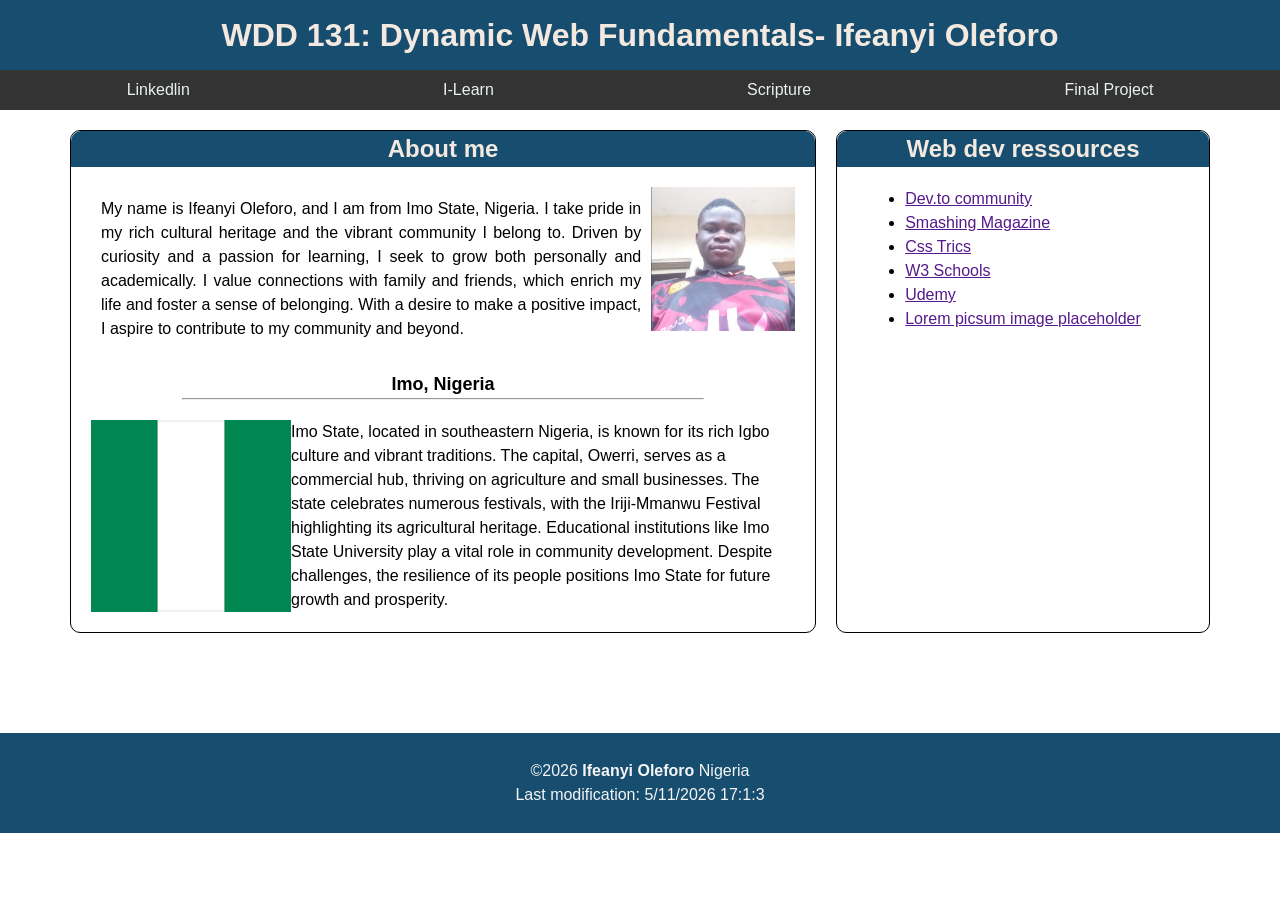
<file: index.html>
<!DOCTYPE html>
<html lang="en">
<head>
    <meta charset="UTF-8">
    <meta name="viewport" content="width=device-width, initial-scale=1.0">
    <title>WDD 131 - Dynamic Web Fundamentals - Ifeanyi Oleforo </title>
    <meta name="author" content="Ifeanyi Oleforo">
    <meta name="description" content="My profile">
    <link rel="stylesheet" href="styles/base.css">
    <script src="scripts/getdates.js" defer ></script>
</head>

<body>
    <header>

            <div class="top">
                <div class="intro">
                    <h1>WDD 131: Dynamic Web Fundamentals- Ifeanyi Oleforo</h1>
                </div>
                <div class="main_header">
                    <nav>
                        <ul>
                            <li><a href="#" class="h">Linkedlin</a></li>
                            <li><a href="#" class="h">I-Learn</a></li>
                            <li><a href="#" class="h">Scripture</a></li>
                            <li><a href="#" class="h">Final Project</a></li>
                        </ul>
                    </nav>
                </div>
            </div>
    </header>

        <main>
            <section class="container">
                <div class="about_me">
                    <div class="content">
                        <div class="paragraph_one">
                            <div id="header">
                                <h2>About me</h2>
                            </div>
                            <div class="personal">
                                <p>My name is Ifeanyi Oleforo, and I am from Imo State, Nigeria. I take pride in my rich
                                    cultural heritage and the vibrant community I belong to. Driven by curiosity and a
                                    passion for learning, I seek to grow both personally and academically. I value
                                    connections with family and friends, which enrich my life and foster a sense of
                                    belonging. With a desire to make a positive impact, I aspire to contribute to my
                                    community and beyond.</p>
                                <img src="images/profile.jpeg" width="200" height="144" alt="NIGERIAN FLAG">
                            </div>
                            <h2 id="country">Imo, Nigeria</h2>
                            <div class="hr">
                                <hr>
                            </div>
                            <div class="country">
                                <img src="images/NIGERIANFLAG.png" alt="NIGERIAN FLAG">
                                <p>Imo State, located in southeastern Nigeria, is known for its rich Igbo culture and
                                    vibrant traditions. The capital, Owerri, serves as a commercial hub, thriving on
                                    agriculture and small businesses. The state celebrates numerous festivals, with the
                                    Iriji-Mmanwu Festival highlighting its agricultural heritage. Educational
                                    institutions like Imo State University play a vital role in community development.
                                    Despite challenges, the resilience of its people positions Imo State for future
                                    growth and prosperity.</p>
                            </div>
                        </div>
                    </div>
                </div>
            </section>
            <section id="container">
                <div class="web_dev_resourse">
                    <div class="header">
                        <h2>Web dev ressources</h2>
                    </div>
                    <div id="content">
                        <ul>
                            <li><a href="">Dev.to community</a></li>
                            <li><a href="">Smashing Magazine</a></li>
                            <li><a href="">Css Trics</a></li>
                            <li><a href="">W3 Schools</a></li>
                            <li><a href="">Udemy</a></li>
                            <li><a href="">Lorem picsum image placeholder</a></li>
                        </ul>
                    </div>
                </div>

            </section>
        </main>
    <footer>
        <div class="footer">
            <!-- &copy; Oleforo Ifeanyi <span class="currentyear"></span> Nigeria -->
            <p>&copy;<span id="year"></span><b> Ifeanyi Oleforo</b> Nigeria</p>
            <p id="lastModified">Last modification: <span id="day"></span>/<span id="month"></span>/<span id="year2"></span>  <span id="hour"></span>:<span id="minute"></span>:<span id="seconds"></span></p>
        </div>
    </footer>
</body>

</html>
</file>
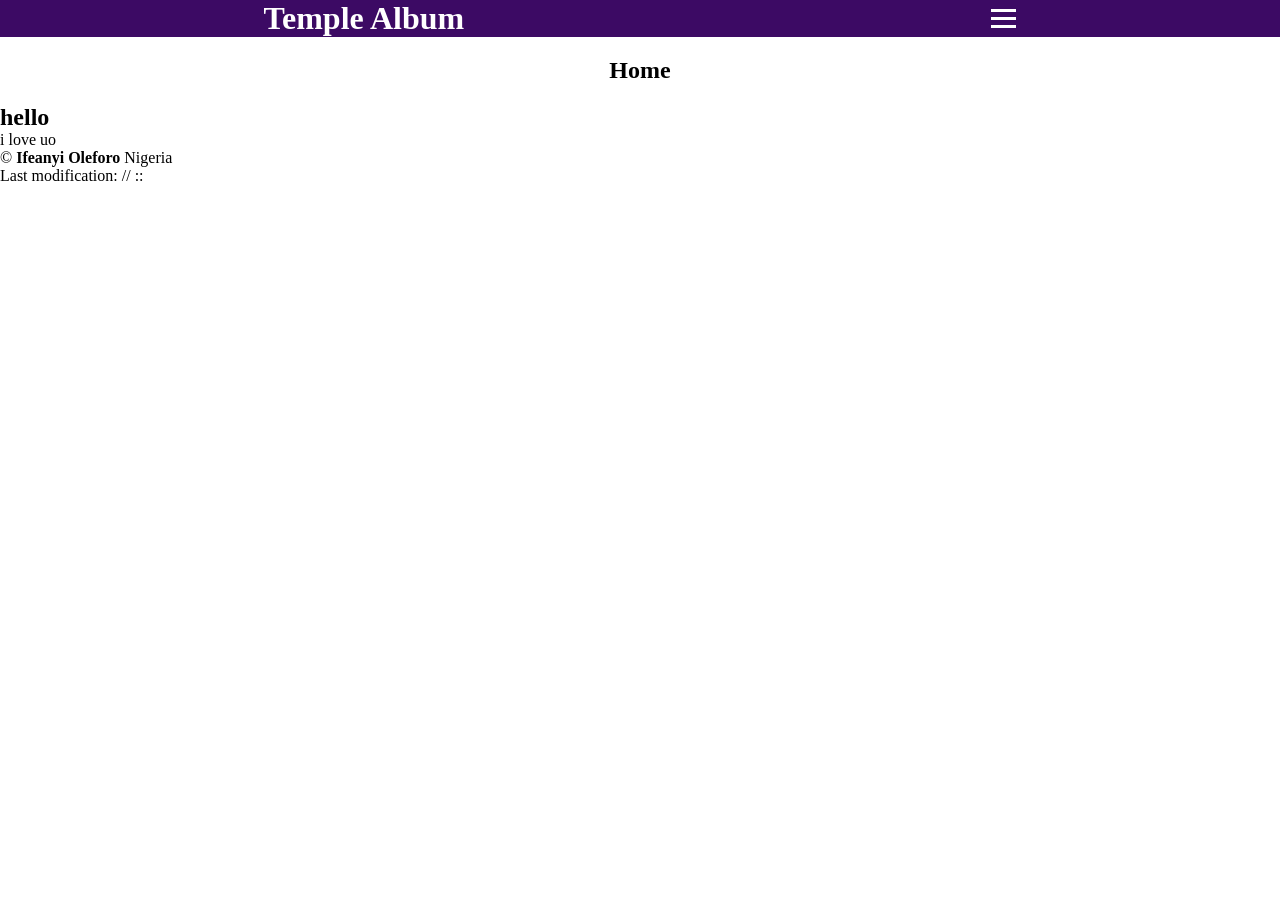
<file: filtered-temples.html>
<!DOCTYPE html>
<html lang="en">
<head>
    <meta charset="UTF-8">
    <meta name="viewport" content="width=device-width, initial-scale=1.0">
    <link rel="stylesheet" href="styles/filtered-temples.css">
    <link rel="stylesheet" href="styles/temples-larger.css" media="screen and (min-width: 801px)">
    <script src="scripts/filtered-temples.js"></script>
    <script src="scripts/getdates.js"></script>
    <title>Temple Home Page</title>
</head>
<body>
    <header>
        <div class="header">
            <h1 class="temple_album">Temple Album</h1>
            <nav>
                <div class="hamburger" onclick="clickedMenu()">
                    <span class="bar"></span><span class="bar"></span><span class="bar"></span>
                </div>
                <ul class="small_ul">
                    <li><a href="index.html">Home</a></li>
                    <li><a href="temples.html">Old</a></li>
                    <li><a href="temples-places.html">New</a></li>
                    <li><a href="temples-calendar.html">Large</a></li>
                    <li><a href="temples-contact.html">Small</a></li>
                </ul>
                 
            </nav>
        </div>
    </header>


    <main>
        <h2 class="home_logo">Home</h2>
        <table>
            <thead><h2>hello</h2></thead>
            <tbody>i love uo</tbody>
        </table>
 
    </main>

    <footer>
        <div class="footer">
            <!-- &copy; Oleforo Ifeanyi <span class="currentyear"></span> Nigeria -->
            <p>&copy;<span id="year"></span><b> Ifeanyi Oleforo</b> Nigeria</p>
            <p id="lastModified">Last modification: <span id="day"></span>/<span id="month"></span>/<span id="year2"></span>  <span id="hour"></span>:<span id="minute"></span>:<span id="seconds"></span></p>
        </div>
    </footer>
</body>

</html>
</file>
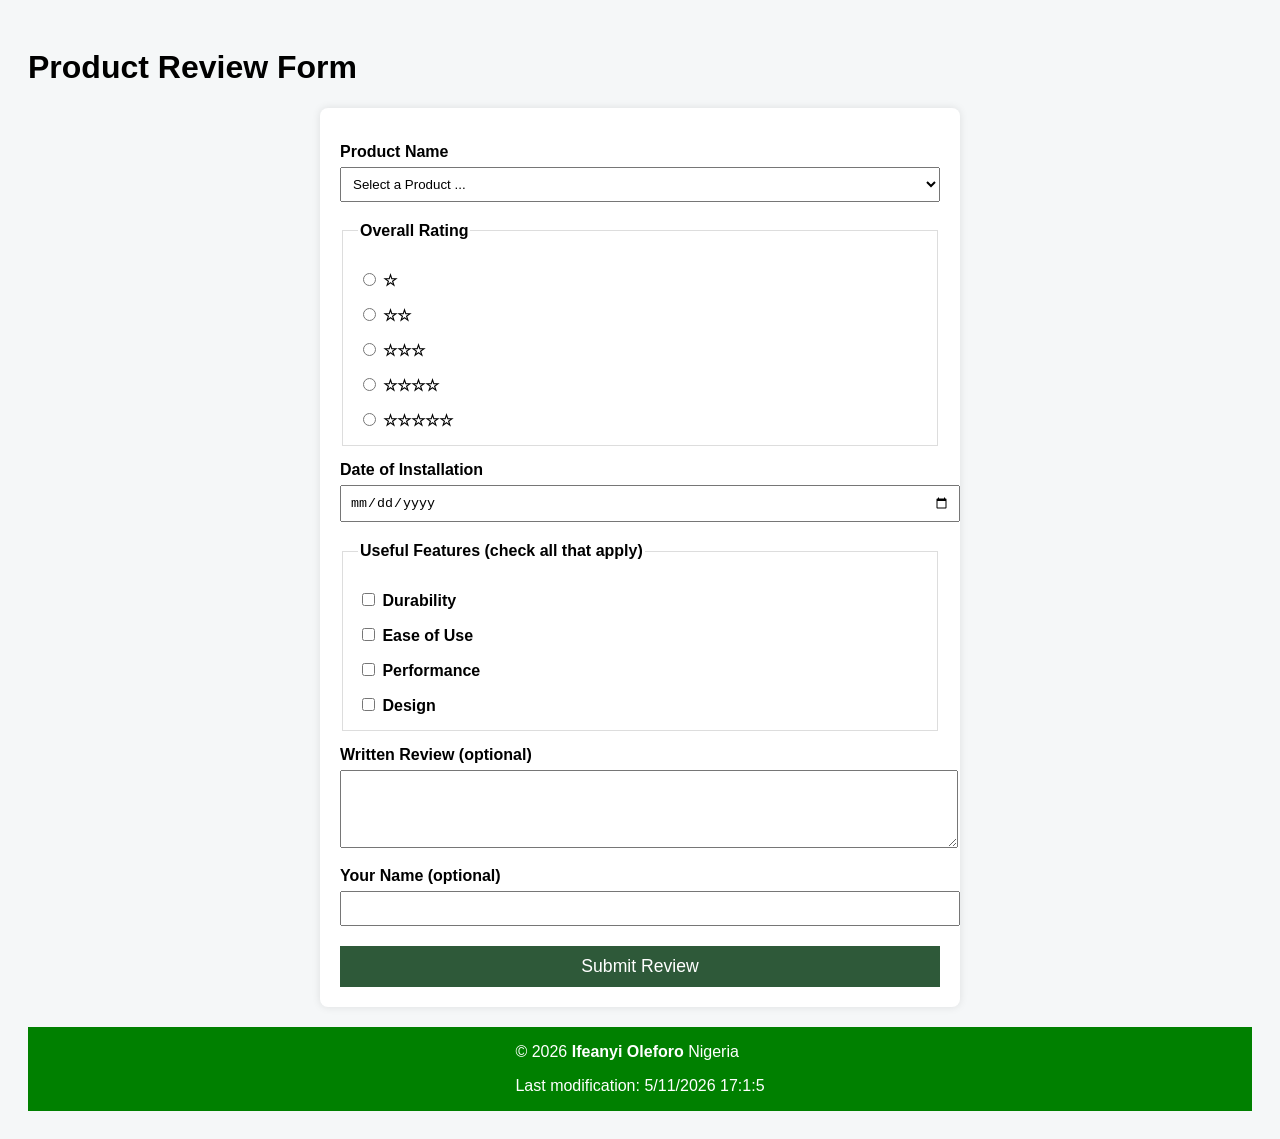
<file: form.html>
<!DOCTYPE html>
<html lang="en">
<head>
    <meta charset="UTF-8">
    <meta name="viewport" content="width=device-width, initial-scale=1.0">
    <title>Product Review Form</title>
    <link rel="stylesheet" href="styles/form.css">
    <script defer src="scripts/script.js"></script>
    <script src="scripts/getdates.js" defer ></script>
    <meta name="author" content="Ifeanyi Oleforo">
    <meta name="description" content="A product review form for customers to submit their feedback.">
</head>
<body>

<header>
    <h1>Product Review Form</h1>
</header>

<main>
    <form action="review.html" method="get">

        <!-- Product Name -->
        <label for="productName">Product Name</label>
        <select id="productName" name="productName" required>
            <option value="" disabled selected>Select a Product ...</option>
            <!-- Options created dynamically by JS -->
        </select>

        <!-- Overall Rating -->
        <fieldset>
            <legend>Overall Rating</legend>
            
            <label>
                <input type="radio" name="rating" id="rating1" value="1" required>
                ☆
            </label>

            <label>
                <input type="radio" name="rating" id="rating2" value="2" required>
                ☆☆
            </label>

            <label>
                <input type="radio" name="rating" id="rating3" value="3" required>
                ☆☆☆
            </label>

            <label>
                <input type="radio" name="rating" id="rating4" value="4" required>
                ☆☆☆☆
            </label>

            <label>
                <input type="radio" name="rating" id="rating5" value="5" required>
                ☆☆☆☆☆
            </label>
        </fieldset>

        <!-- Installation Date -->
        <label for="installDate">Date of Installation</label>
        <input type="date" id="installDate" name="installDate" required>

        <!-- Useful Features -->
        <fieldset>
            <legend>Useful Features (check all that apply)</legend>

            <label>
                <input type="checkbox" name="features" value="durable" id="durable">
                Durability
            </label>

            <label>
                <input type="checkbox" name="features" value="eco" id="eco">
                Ease of Use
            </label>

            <label>
                <input type="checkbox" name="features" value="lightweight" id="lightweight">
                Performance
            </label>

            <label>
                <input type="checkbox" name="features" value="compact" id="compact">
                Design
            </label>
        </fieldset>

        <!-- Written Review -->
        <label for="reviewText">Written Review (optional)</label>
        <textarea id="reviewText" name="reviewText" rows="4"></textarea>

        <!-- Username -->
        <label for="username">Your Name (optional)</label>
        <input type="text" id="username" name="username">

        <!-- Submit -->
        <input type="submit" value="Submit Review">

    </form>
</main>

<!-- <footer>
    <p>&copy; 2025 Your Name – Web Development Course</p>
</footer> -->


    <footer>
        <div class="footer">
            <!-- &copy; Oleforo Ifeanyi <span class="currentyear"></span> Nigeria -->
            <p>&copy; <span id="year"></span><b> Ifeanyi Oleforo</b> Nigeria</p>
            <p id="lastModified">Last modification: <span id="day"></span>/<span id="month"></span>/<span id="year2"></span>  <span id="hour"></span>:<span id="minute"></span>:<span id="seconds"></span></p>
        </div>
    </footer>
</body>
</html>
</file>
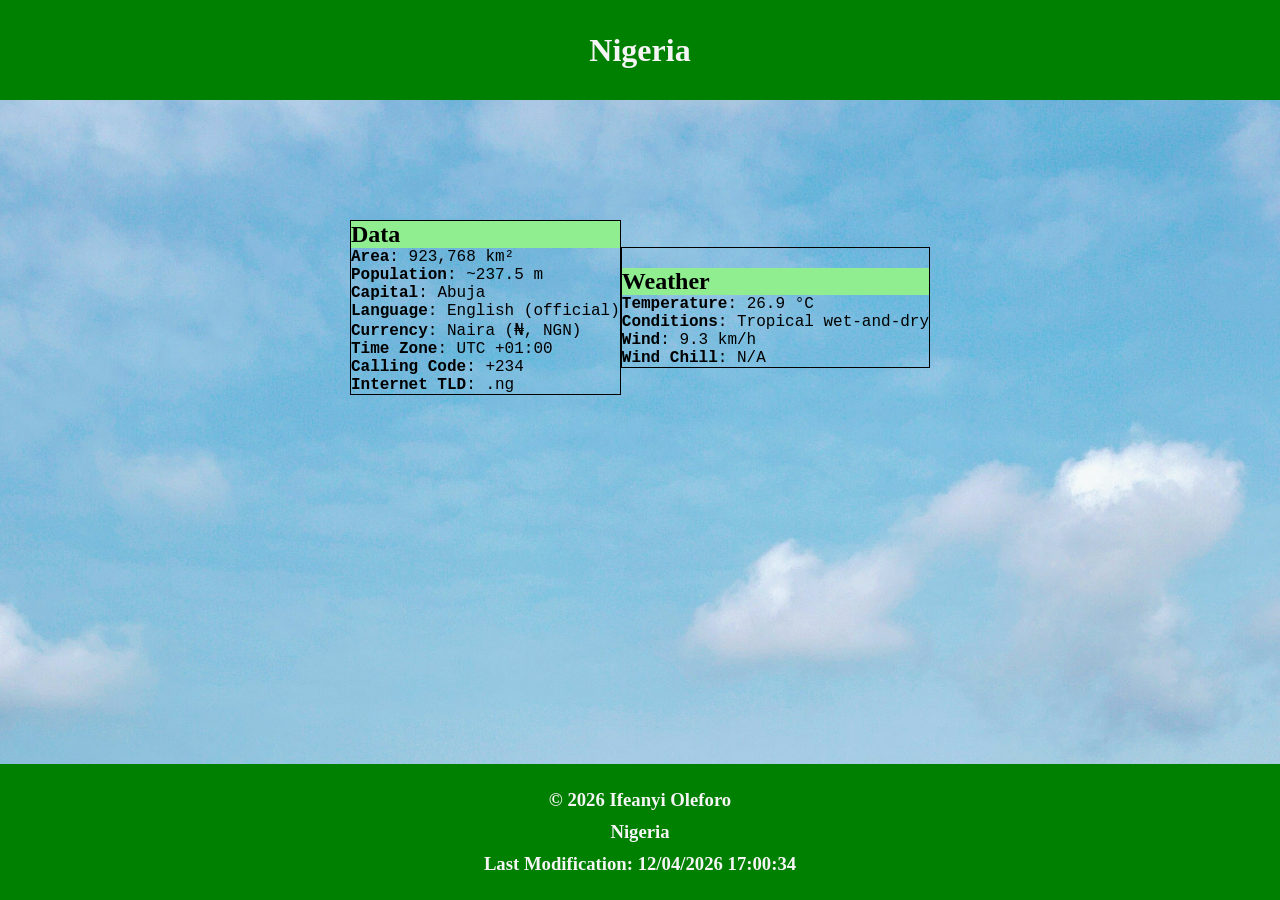
<file: place.html>
<!DOCTYPE html>
<html lang="en">
<head>
    <meta charset="UTF-8">
    <meta name="viewport" content="width=device-width, initial-scale=1.0">
    <title>Places I Have Been To</title>

    <link rel="stylesheet" href="styles/place.css">
    <script src="scripts/place.js" defer></script><meta name="description" content="WEEk 3 assignment - A webpage about Nigeria, including data and weather information.">

    <meta name="author" content="ifeanyi oleforo">
</head>

<body>
    <header>
        <h1>Nigeria</h1>
    </header>

    <main>
        <!-- Hero image using srcset -->
        <picture>
            <source
                media="(max-width: 500px)"
                srcset="images/nupo-deyon-daniel-9ySEZ-ugtJA-unsplash.webp">
            <source
                media="(min-width: 501px)"
                srcset="images/NIGERIANFLAG.webp">
            <img
                id="small-image"
                src="images/NIGERIANFLAG.webp"
                alt="Scenic view representing Nigeria">
        </picture>

        <div class="container1">
            <!-- Data Section -->
            <section class="data">
                <h2>Data</h2>
                <h4><b>Area</b>: 923,768 km²</h4>
                <h4><b>Population</b>: ~237.5 m</h4>
                <h4><b>Capital</b>: Abuja</h4>
                <h4><b>Language</b>: English (official)</h4>
                <h4><b>Currency</b>: Naira (₦, NGN)</h4>
                <h4><b>Time Zone</b>: UTC +01:00</h4>
                <h4><b>Calling Code</b>: +234</h4>
                <h4><b>Internet TLD</b>: .ng</h4>
            </section>

            <!-- Weather Section -->
            <section class="Weather">
                <h2>Weather</h2>
                <h4><b>Temperature</b>: 26.9 °C</h4>
                <h4><b>Conditions</b>: Tropical wet-and-dry</h4>
                <h4><b>Wind</b>: 9.3 km/h</h4>
                <h4><b>Wind Chill</b>: N/A</h4>
            </section>
        </div>
    </main>

    <footer>
        <div class="footer">
            <h3>&copy; 2025 Ifeanyi Oleforo</h3>
            <h3>Nigeria</h3>
            <h3>Last Modification: </h3>
        </div>
    </footer>
</body>
</html>
</file>
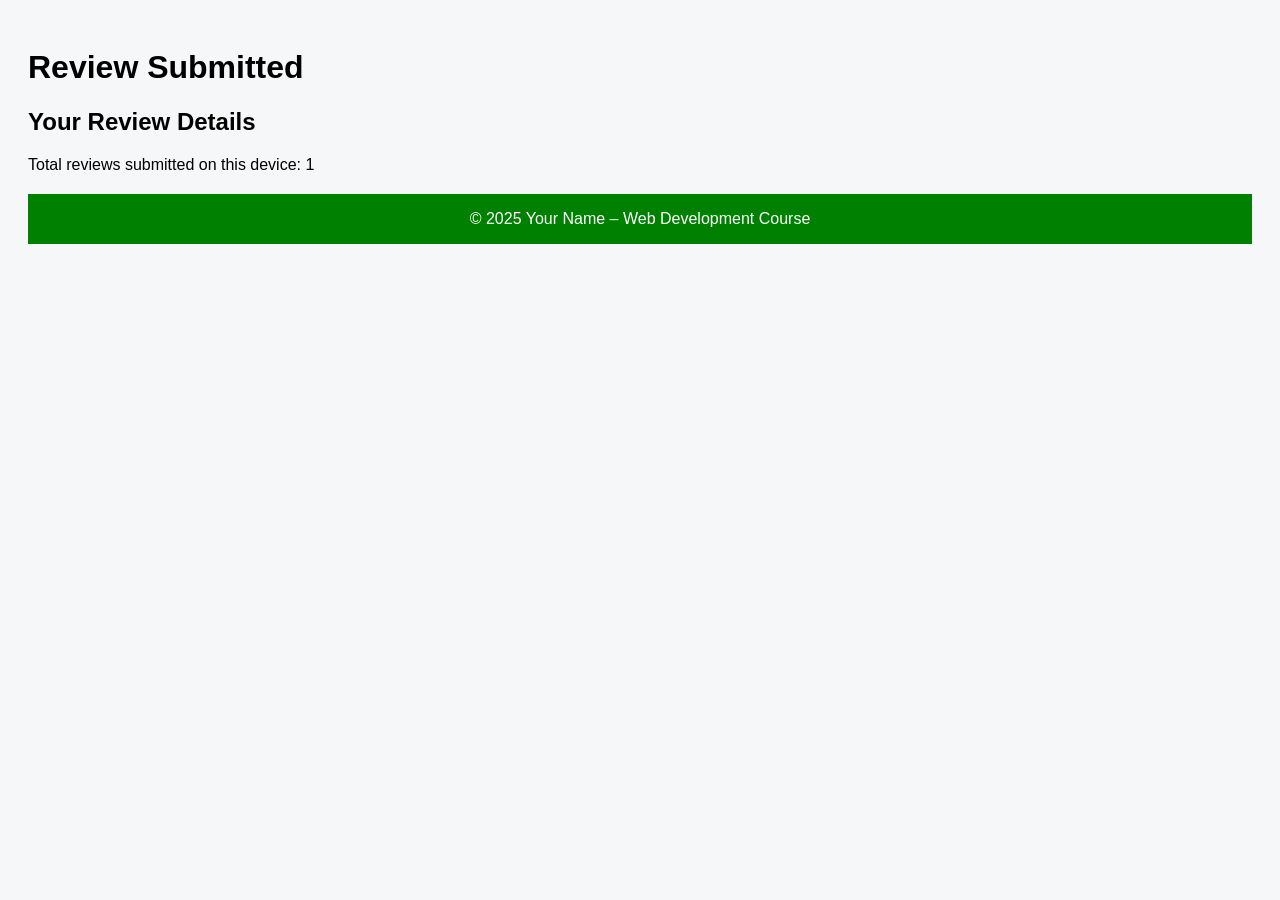
<file: review.html>
<!DOCTYPE html>
<html lang="en">
<head>
    <meta charset="UTF-8">
    <meta name="viewport" content="width=device-width, initial-scale=1.0">
    <title>Review Confirmation</title>
    <link rel="stylesheet" href="styles/form.css">
</head>
<body>

<header>
    <h1>Review Submitted</h1>
</header>

<main>
    <section id="confirmation"></section>

    <p id="reviewCount"></p>
</main>

<footer>
    <p>&copy; 2025 Your Name – Web Development Course</p>
</footer>

<script>
    // === show submitted form values === //
    const params = new URLSearchParams(window.location.search);

    let output = "<h2>Your Review Details</h2><ul>";
    params.forEach((value, key) => {
        output += `<li><strong>${key}:</strong> ${value}</li>`;
    });
    output += "</ul>";

    document.getElementById("confirmation").innerHTML = output;

    // === LocalStorage Review Counter === //
    let count = localStorage.getItem("reviewCount");

    if (!count) count = 0;

    count++;
    localStorage.setItem("reviewCount", count);

    document.getElementById("reviewCount").textContent =
        "Total reviews submitted on this device: " + count;
</script>

</body>
</html>
</file>
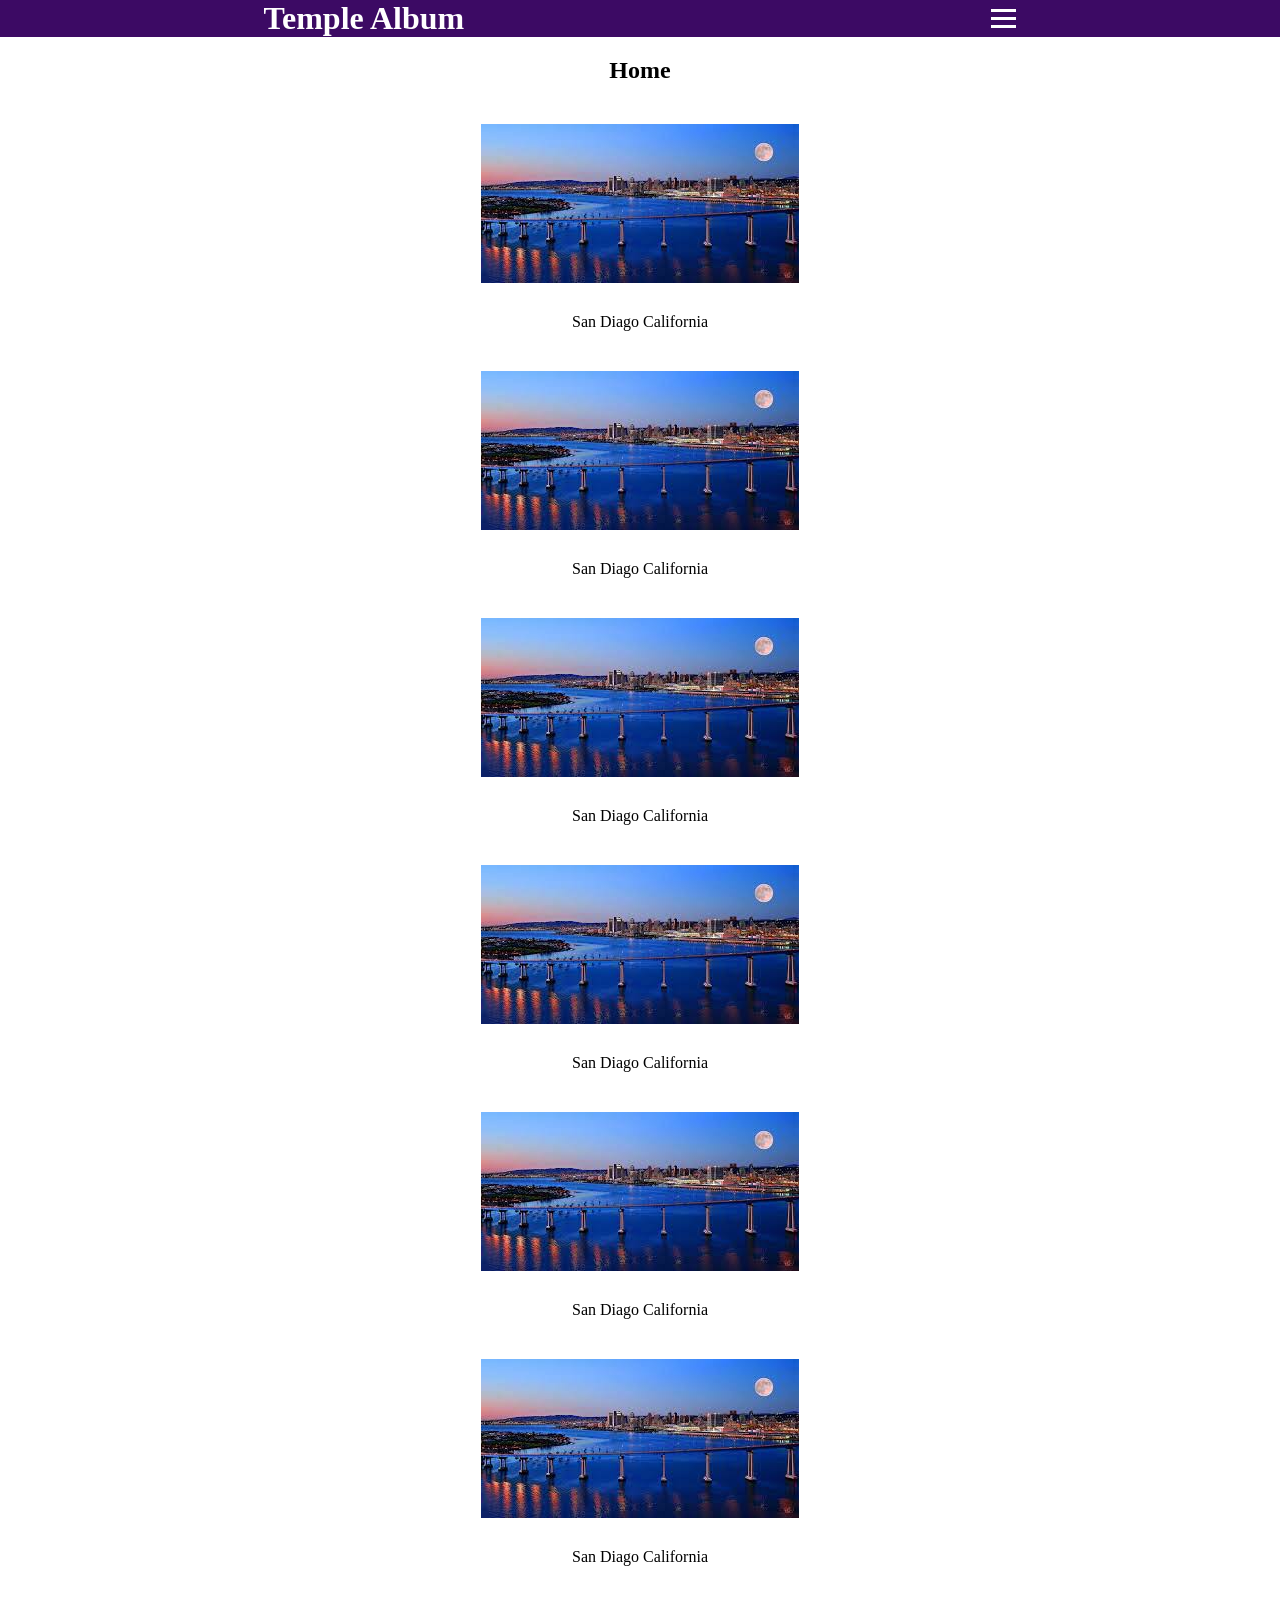
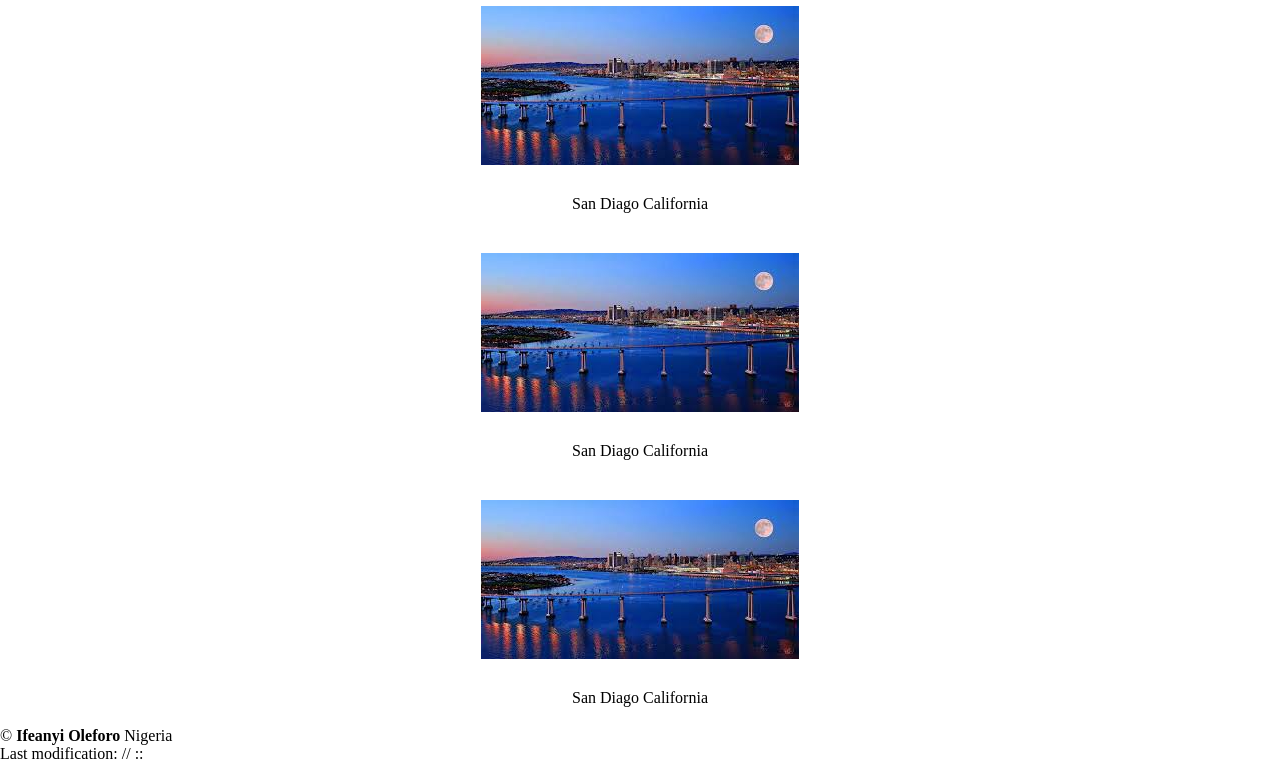
<file: temples.html>
<!DOCTYPE html>
<html lang="en">

<head>
    <meta charset="UTF-8">
    <meta name="viewport" content="width=device-width, initial-scale=1.0">
    <link rel="stylesheet" href="styles/temples.css">
    <link rel="stylesheet" href="styles/temples-larger.css" media="screen and (min-width: 801px)">
    <script src="scripts/temples.js"></script>
    <script src="scripts/getdates.js"></script>
    <title>Temple Home Page</title>
</head>
<body>
    <header>
        <div class="header">
            <h1 class="temple_album">Temple Album</h1>
            <nav>
                <div class="hamburger" onclick="clickedMenu()">
                    <span class="bar"></span><span class="bar"></span><span class="bar"></span>
                </div>
                <ul class="small_ul">
                    <li><a href="index.html">Home</a></li>
                    <li><a href="temples.html">Old</a></li>
                    <li><a href="temples-places.html">New</a></li>
                    <li><a href="temples-calendar.html">Large</a></li>
                    <li><a href="temples-contact.html">Small</a></li>
                </ul>
                 
            </nav>
        </div>
    </header>


    <main>
        <h2 class="home_logo">Home</h2>
        <div class="grouped">
            <img src="images/sandiegocalifornia.jpeg" alt="california temple images" class="temple_image">
            <p>San Diago California</p>
        </div>

        <div class="grouped">
            <img src="images/sandiegocalifornia.jpeg" alt="california temple images" class="temple_image">
            <p>San Diago California</p>
        </div>

        <div class="grouped">
            <img src="images/sandiegocalifornia.jpeg" alt="california temple images" class="temple_image">
            <p>San Diago California</p>
        </div>

        <div class="grouped">
            <img src="images/sandiegocalifornia.jpeg" alt="california temple images" class="temple_image">
            <p>San Diago California</p>
        </div>

        <div class="grouped">
            <img src="images/sandiegocalifornia.jpeg" alt="california temple images" class="temple_image">
            <p>San Diago California</p>
        </div>

        <div class="grouped">
            <img src="images/sandiegocalifornia.jpeg" alt="california temple images" class="temple_image">
            <p>San Diago California</p>
        </div>

        <div class="grouped">
            <img src="images/sandiegocalifornia.jpeg" alt="california temple images" class="temple_image">
            <p>San Diago California</p>
        </div>

        <div class="grouped">
            <img src="images/sandiegocalifornia.jpeg" alt="california temple images" class="temple_image">
            <p>San Diago California</p>
        </div>

        <div class="grouped">
            <img src="images/sandiegocalifornia.jpeg" alt="california temple images" class="temple_image">
            <p>San Diago California</p>
        </div>
    </main>

    <footer>
        <div class="footer">
            <!-- &copy; Oleforo Ifeanyi <span class="currentyear"></span> Nigeria -->
            <p>&copy;<span id="year"></span><b> Ifeanyi Oleforo</b> Nigeria</p>
            <p id="lastModified">Last modification: <span id="day"></span>/<span id="month"></span>/<span id="year2"></span>  <span id="hour"></span>:<span id="minute"></span>:<span id="seconds"></span></p>
        </div>
    </footer>
</body>

</html>
</file>
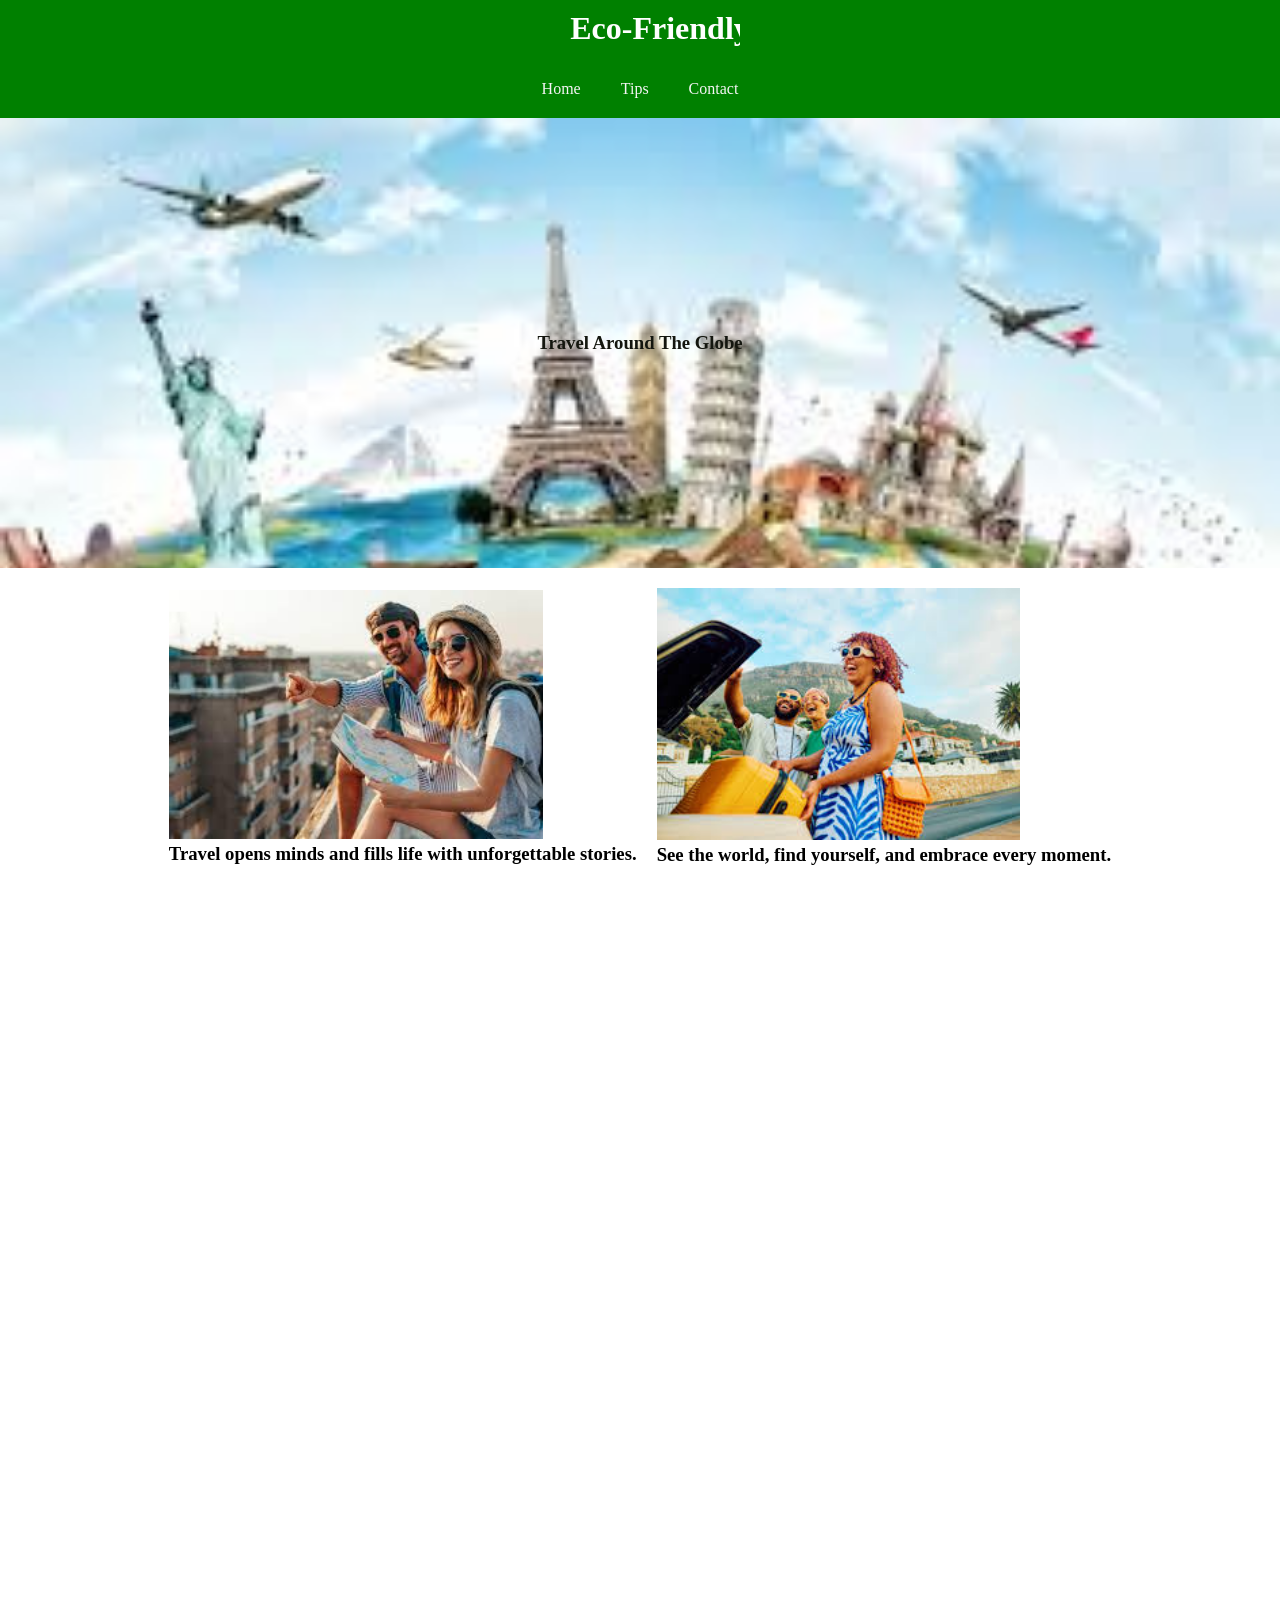
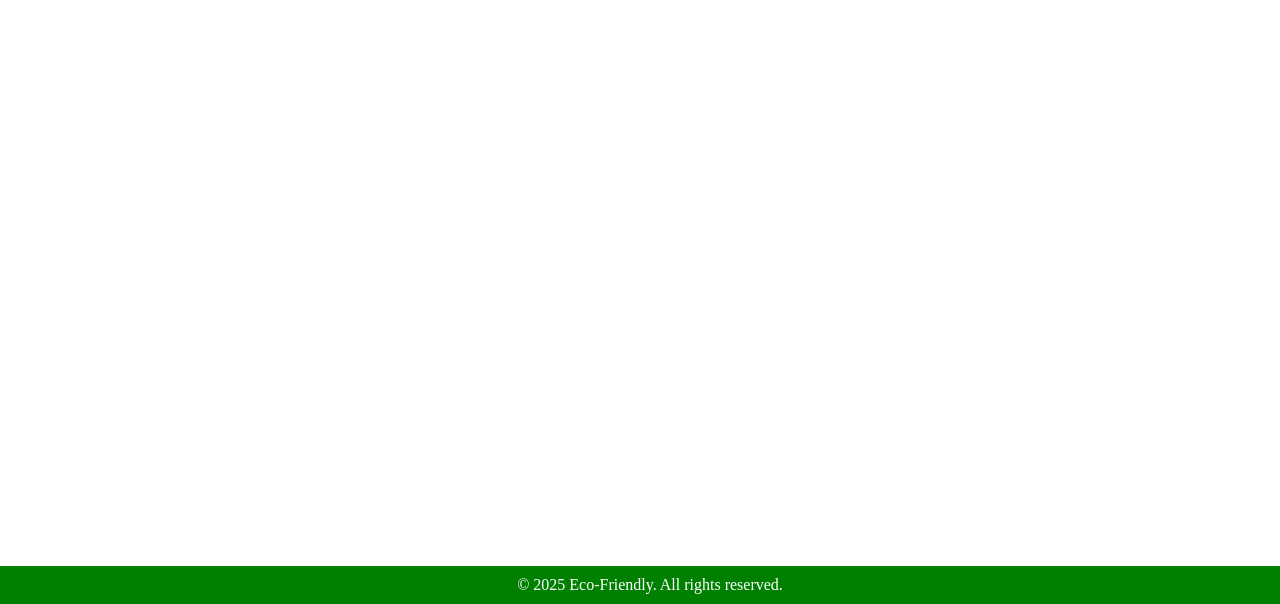
<file: project/assignment6.html>
<!DOCTYPE html>
<html lang="en">

<head>
    <meta charset="UTF-8">
    <meta name="viewport" content="width=device-width, initial-scale=1.0">

  <title>Eco-Friendly Travel Tips</title>
  <meta name="description" content="Actionable eco-friendly travel tips to reduce your footprint and travel responsibly." />
    <link rel="stylesheet" href="assignment1.css">
    <script src="assignment.js" defer></script>
</head>

<body>
    <header>
        <div class="first">
            <h3>Eco-Friendly</h3>
            <div class='hamburger'>
                <span class="bar"></span>
                <span class="bar"></span>
                <span class="bar"></span>
            </div>
        </div>
        <nav class="nav">
            <ul>
                <li><a href="assignment6.html">Home</a></li>
                <li><a href="tips.html">Tips</a></li>
                <li><a href="contact.html">Contact</a></li>
            </ul>
        </nav>
    </header>
    <main>
        <div class="bg">
            <h3>Travel Around The Globe</h3>
        </div>
        <div class="main">
            <div class="item">
                <img loading="lazy" src="../images/bt.jpeg" alt="">
                <h3> Travel opens minds and fills life with unforgettable stories.</h3>
            </div>

            <div class="item">
                <img loading="lazy" src="../images/download (1).jpeg" alt="">
                <h3> See the world, find yourself, and embrace every moment.</h3>
            </div>
        </div>
    </main>
    <footer>
        <div class="footer">
            <p>© 2025 Eco-Friendly. All rights reserved.</p>
        </div>
    </footer>
</body>

</html>
</file>
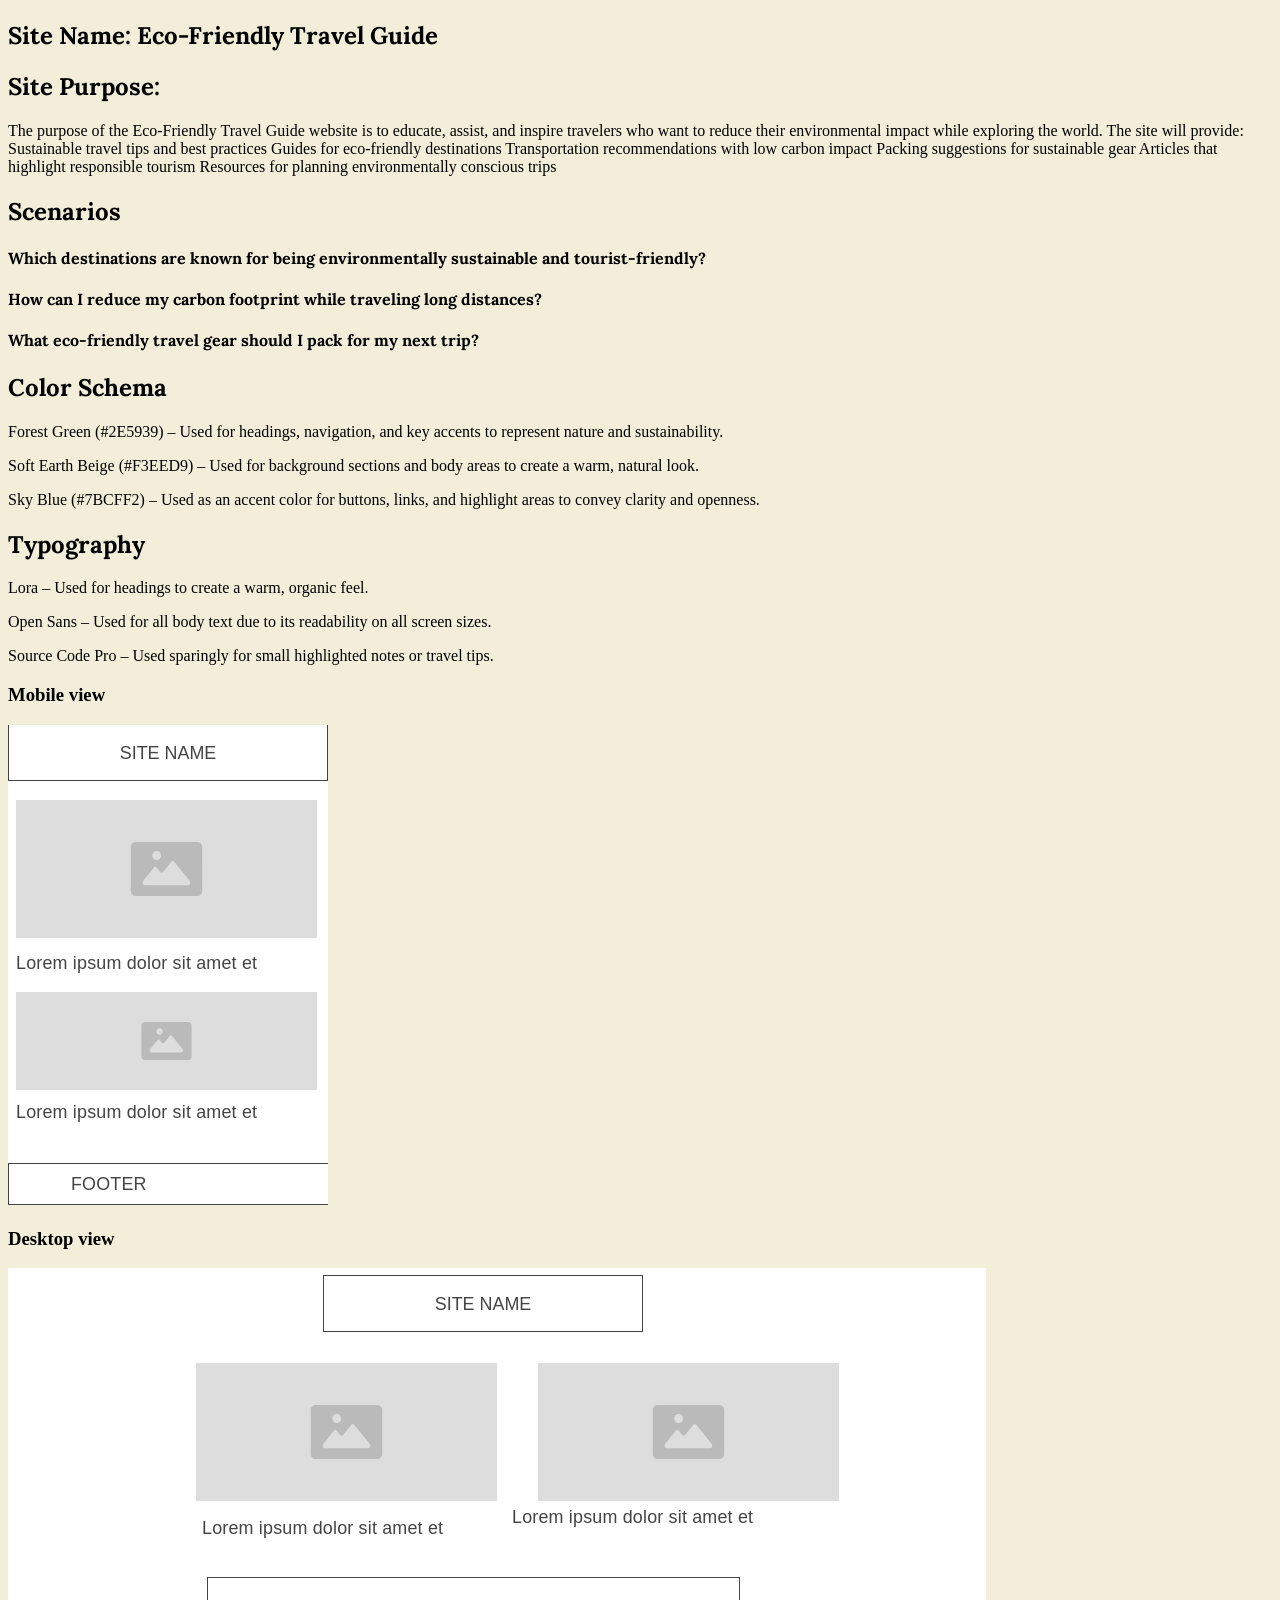
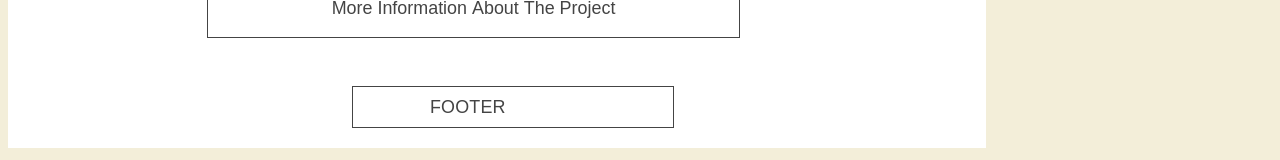
<file: project/siteplan.html>
<!DOCTYPE html>
<html lang="en">

<head>
    <meta charset="UTF-8">
    <meta name="viewport" content="width=device-width, initial-scale=1.0">
    <title>Document</title>
    <link rel="stylesheet" href="siteplan.css">
    <link rel="preconnect" href="https://fonts.googleapis.com">
    <link rel="preconnect" href="https://fonts.gstatic.com" crossorigin>
    <link rel="preconnect" href="https://fonts.googleapis.com">
<link rel="preconnect" href="https://fonts.gstatic.com" crossorigin>
<link href="https://fonts.googleapis.com/css2?family=Lora:ital,wght@0,400..700;1,400..700&family=Montserrat:ital,wght@0,100..900;1,100..900&display=swap" rel="stylesheet">
</head>

<body>
    <div class="content">
        <h2><b>Site Name:</b> Eco-Friendly Travel Guide</h2>
        <h2><b>Site Purpose:</b></h2>
        <p>The purpose of the Eco-Friendly Travel Guide website is to educate, assist, and inspire travelers who want to
            reduce their environmental impact while exploring the world. The site will provide:
            Sustainable travel tips and best practices
            Guides for eco-friendly destinations
            Transportation recommendations with low carbon impact

            Packing suggestions for sustainable gear

            Articles that highlight responsible tourism

            Resources for planning environmentally conscious trips </p>
        <h2><b>Scenarios</b></h2>
        <h4>Which destinations are known for being environmentally sustainable and tourist-friendly?</h4>
        <h4>How can I reduce my carbon footprint while traveling long distances?</h4>
        <h4>What eco-friendly travel gear should I pack for my next trip?</h4>
        <h2><b>Color Schema</b></h2>
        <p>Forest Green (#2E5939) – Used for headings, navigation, and key accents to represent nature and sustainability.</p>
        <p>Soft Earth Beige (#F3EED9) – Used for background sections and body areas to create a warm, natural look.</p>
        <p>Sky Blue (#7BCFF2) – Used as an accent color for buttons, links, and highlight areas to convey clarity and openness.</p>
        
        <h2>Typography</h2>
        <p>Lora – Used for headings to create a warm, organic feel.</p>
        <p>Open Sans – Used for all body text due to its readability on all screen sizes.</p>
        <p>Source Code Pro – Used sparingly for small highlighted notes or travel tips.</p>
        <h3>Mobile view</h3>
        <img loading="lazy" src="../images/wireframe.png" alt="mobile view" srcset="">
        <h3>Desktop view</h3>
        <img loading="lazy" src="../images/wireframe(1).png" alt="desktop view" srcset="">
    </div>

</body>

</html>
</file>
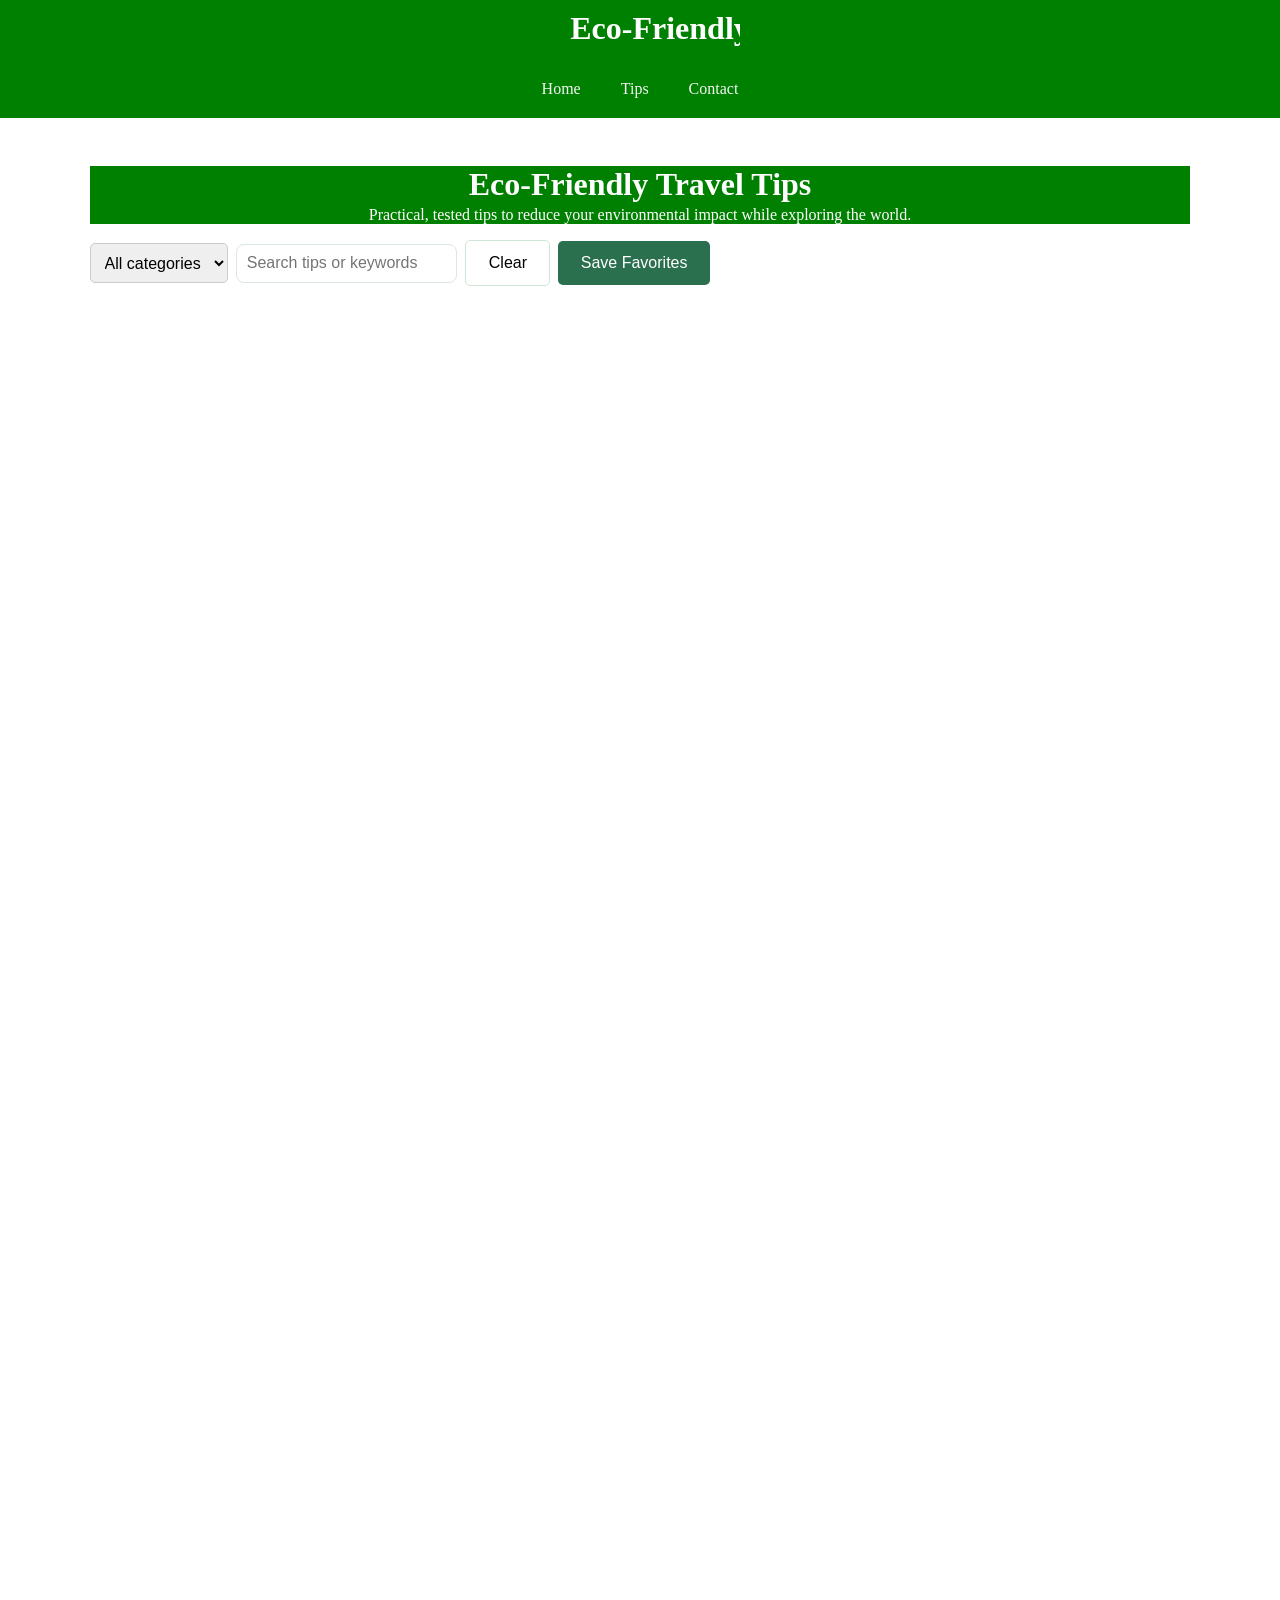
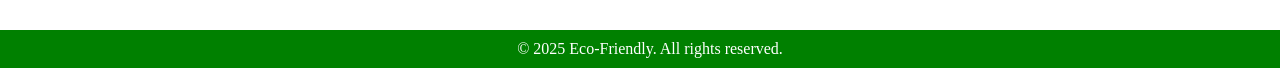
<file: project/tips.html>
<!DOCTYPE html>
<html lang="en">

<head>
    <meta charset="UTF-8">
    <meta name="viewport" content="width=device-width, initial-scale=1.0">

  <title>Eco-Friendly Travel Tips</title>
  <meta name="description" content="Actionable eco-friendly travel tips to reduce your footprint and travel responsibly." />
    <link rel="stylesheet" href="assignment1.css">
    <script src="tips.js" defer></script>
</head>

<body>
    <header>
        <div class="first">
            <h3>Eco-Friendly</h3>
            <div class='hamburger'>
                <span class="bar"></span>
                <span class="bar"></span>
                <span class="bar"></span>
            </div>
        </div>
        <nav class="nav">
            <ul>
                <li><a href="assignment6.html">Home</a></li>
                <li><a href="tips.html">Tips</a></li>
                <li><a href="contact.html">Contact</a></li>
            </ul>
        </nav>
    </header>

  <div class="wrap">
    <header>
      <h1>Eco-Friendly Travel Tips</h1>
      <p>Practical, tested tips to reduce your environmental impact while exploring the world.</p>
    </header>

    <div class="controls" aria-hidden="false">
      <label for="catSelect" class="hidden-visually">Filter category</label>
      <select id="catSelect" aria-label="Filter by category">
        <option value="all">All categories</option>
      </select>

      <label for="search" class="hidden-visually">Search tips</label>
      <input type="search" id="search" placeholder="Search tips or keywords" aria-label="Search tips">

      <button id="clearFilters" class="ghost" type="button">Clear</button>
      <button id="saveBtn" type="button">Save Favorites</button>

      <div id="favCount" aria-live="polite" style="margin-left:auto;color:var(--muted)"></div>
    </div>

    <main aria-live="polite">
      <section id="tipsGrid" class="grid" aria-label="Eco travel tips list">
        <!-- cards injected by JS -->
      </section>
      <div id="noResults" class="empty" style="display:none">No tips found. Try another search or category.</div>
    </main>


  </div>
    <script src="assignment.js" defer></script>

 <footer>
        <div class="footer">
            <p>© 2025 Eco-Friendly. All rights reserved.</p>
        </div>
    </footer>
</body>

</html>
</file>
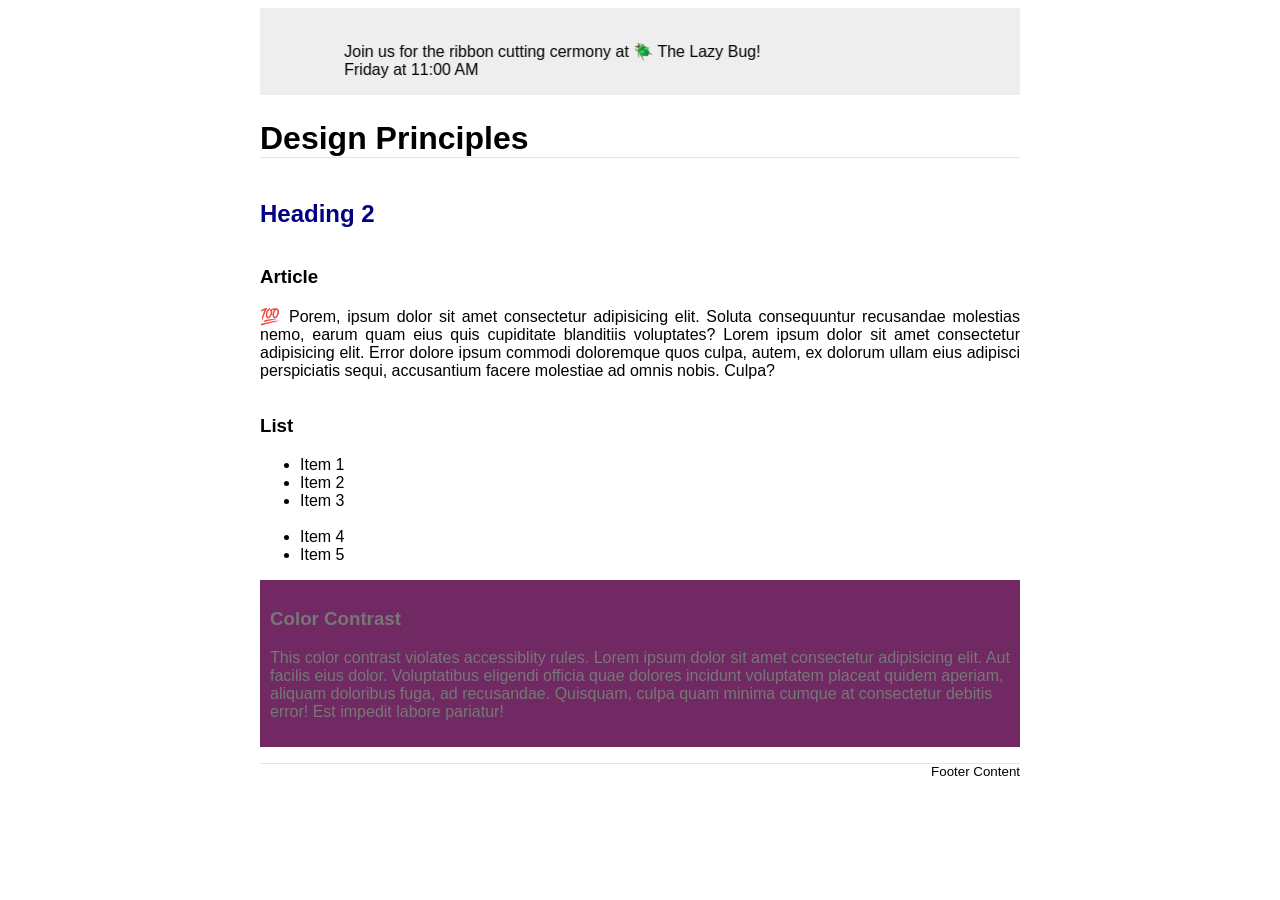
<file: WEEK03/design.html>
<!DOCTYPE html>
<html lang="en">
<head>
    <meta charset="UTF-8">
    <meta name="viewport" content="width=device-width, initial-scale=1.0">
    <link rel="stylesheet" href="styles/design.css">
    <title>Document</title>
</head>
<body>
    <header>
	<marquee behavior="alternate" direction="right"><br>Join us for the ribbon cutting cermony at 🪲 The Lazy Bug!<br>Friday at 11:00 AM</marquee>
	<h1>Design Principles</h1>
</header>
<main>
	<h2>Heading 2</h2>
	<section>
		<h3>Article</h3>
		<article>
			<p>💯 Porem, ipsum dolor sit amet consectetur adipisicing elit. Soluta consequuntur recusandae molestias nemo, earum quam eius quis cupiditate blanditiis voluptates? Lorem ipsum dolor sit amet consectetur adipisicing elit. Error dolore ipsum commodi doloremque quos culpa, autem, ex dolorum ullam eius adipisci perspiciatis sequi, accusantium facere molestiae ad omnis nobis. Culpa?</p>
		</article>
	</section>
	<section>
		<h3>List</h3>
		<ul>
			<li>Item 1</li>
			<li>Item 2</li>
			<li>Item 3<br><br></li>
			<li>Item 4</li>
			<li>Item 5</li>
		</ul>
	</section>
	<div class="callout">
		<h3>Color Contrast</h3>
		<p>This color contrast violates accessiblity rules. Lorem ipsum dolor sit amet consectetur adipisicing elit. Aut facilis eius dolor. Voluptatibus eligendi officia quae dolores incidunt voluptatem placeat quidem aperiam, aliquam doloribus fuga, ad recusandae. Quisquam, culpa quam minima cumque at consectetur debitis error! Est impedit labore pariatur!</p>
	</div>
</main>
<footer>
	Footer Content
</footer>
    
</body>
</html>
</file>
<file: styles/base.css>
@import url('https://fonts.googleapis.com/css2?family=Afacad+Flux:wght@100..1000&display=swap');
*{
    padding: 0%;
    margin: 0%;
}
body{
   font: 400 16px / 1.5 'Roboto', Helvetica, sans-serif;
   user-select: none;
}

.intro{
    background: #174e70;
    color: #f3e9e0;
    height: 70px;
    display: flex;
    justify-content: center;
    align-items: center;
}
nav{
    background-color: #333333;
    color: #e8f2f1;
    text-transform: capitalize;
    height: 40px;
}
nav ul{
    display: flex;
    align-items: center;
    justify-content: space-around;   
    line-height: 40px;
    list-style: none;

}
.container, #container{
    max-width: 60%;
    border: 1px solid black;
    border-radius: 10px;
}
#header,.header{
    background: #174e70;
    color: #f3e9e0;
    text-align: center;
    border-top-left-radius: 10px;
    border-top-right-radius: 10px;
}
.personal,.country{
    display: flex;
    padding: 20px;
}
.personal p{
    text-align: justify;
    margin: 10px;
}
#country{
    text-align: center;
font-family: Arial, Helvetica, sans-serif;    font-size: large;
    text-transform: capitalize;
}
hr{
    width: 70%;
    display: flex;
    align-items: center;
    justify-content: center;
}
#container{
    margin-left: 20px;
    width: 30%;
}
#content{
    display: flex;
    align-items: center;
    justify-content: center;
    flex-direction: row;
}
#content ul {
    padding: 20px;
}
main{
    display: flex;
    padding: 20px;
    justify-content: center;
}
.footer{
    background: #174e70;
    color: whitesmoke;
    height: 100px;
    margin-top: 80px;
    display: flex;
    flex-direction: column;
    align-items: center;
    justify-content: center;
}
nav li a:hover{
    text-decoration: underline;
}

nav a{
    color:#e8f2f1;
    text-decoration: none;
}
.hr{
    display: flex;
    align-items: center;
    justify-content: center;
}
</file>
<file: styles/filtered-temples.css>
*{
    padding: 0%;
    margin: 0%;
    box-sizing: border-box;
    text-decoration: none;
}
header{
    background: #3c0a64;
    color: #ffffff;
    display: flex;
}
.header{
    display: flex;
    justify-content: space-around;
    align-items: center;
    width: 100vw;
}

.home_logo{
    display: flex;
    justify-content: center;
    align-items: center;
    padding: 20px;
}

.grouped{
    display: flex;
    justify-content: center;
    align-items: center;
    gap: 30px;
    flex-direction: column;
    padding: 20px;
}
.small_ul{
    list-style: none;
    display: none;
    background: #ffffff;
    position: fixed;

}
.hamburger .bar{
    display: block;
    width: 25px;
    height: 3px;
    margin: 5px auto;
    -webkit-transition: all 0.3s ease-in-out;
    transition: all 0.3s ease-in-out;
    background-color: #ffffff;
}
</file>
<file: styles/temples-larger.css>

</file>
<file: styles/form.css>
body {
    font-family: Arial, sans-serif;
    background: #f5f7f8;
    padding: 20px;
}

form {
    background: #ffffff;
    padding: 20px;
    max-width: 600px;
    margin: auto;
    border-radius: 8px;
    box-shadow: 0 0 8px rgba(0,0,0,0.1);
}

label, legend {
    font-weight: bold;
    margin-top: 15px;
    display: block;
}

input[type="text"],
input[type="date"],
select,
textarea {
    width: 100%;
    padding: 8px;
    margin-top: 6px;
}

input[type="submit"] {
    background: #2e5939;
    color: white;
    padding: 10px;
    border: none;
    margin-top: 20px;
    width: 100%;
    cursor: pointer;
    font-size: 1.1rem;
}

input[type="submit"]:hover {
    background: #24482d;
}

fieldset {
    margin-top: 20px;
    padding: 15px;
    border: 1px solid #ddd;
}
footer{
    background: green;
    display: flex;
    justify-content: center;
    align-items: center;
    margin-top: 20px;
    color: rgb(255, 255, 255);
}
@media screen and(max-width: 500px){
    form{
        margin-top: 100%;
    }
    
}
</file>
<file: styles/place.css>
* {
    padding: 0%;
    margin: 0%;
    box-sizing: border-box;
}

header {
    background-color: green;
    color: whitesmoke;
    height: 100px;
    display: flex;
    justify-content: center;
    align-items: center;
}

#small-image {
    width: 100%;
    padding-top: 10px;

}

.container1 {
    display: flex;
    justify-content: center;
    align-items: center;
    margin-top: 20px;
    flex-direction: column;
}

.data h2,
.Weather h2 {
    padding-bottom: 20px;
}

.Weather {
    padding-top: 20px;
}

h4 {
    font-family: 'Courier New', Courier, monospace;
    font-weight: 100;
}

.footer {
    background: green;
    display: flex;
    justify-content: center;
    align-items: center;
    flex-direction: column;
    padding: 20px;
    color: whitesmoke;
}

.footer h3 {
    padding: 5px;
}

@media (min-width: 500px) {
    #small-image {
        display: none;

    }
    body{
        background: url(../images/nupo-deyon-daniel-9ySEZ-ugtJA-unsplash.jpg);
        width: 100vw;
        height: 100vh;
        display: block;
        background-repeat: no-repeat;
        background-size: cover;
        z-index: 0;
    }
    .data,.Weather{
        border: 1px solid black;
    }
    .data h2, .Weather h2 {
        padding-bottom: 0px;
        background-color: lightgreen;
    }
    footer{
        position: absolute;
        bottom: 0;
        width: 100%;
    }
    .container1{
        display: flex;
        flex-direction: row;
        padding: 100px;
    }
    /* .container1 h2{
        position: absolute;
        z-index: 11;
    } */

}
</file>
<file: styles/temples.css>
*{
    padding: 0%;
    margin: 0%;
    box-sizing: border-box;
    text-decoration: none;
}
header{
    background: #3c0a64;
    color: #ffffff;
    display: flex;
}
.header{
    display: flex;
    justify-content: space-around;
    align-items: center;
    width: 100vw;
}

.home_logo{
    display: flex;
    justify-content: center;
    align-items: center;
    padding: 20px;
}

.grouped{
    display: flex;
    justify-content: center;
    align-items: center;
    gap: 30px;
    flex-direction: column;
    padding: 20px;
}
.small_ul{
    list-style: none;
    display: none;
    background: #ffffff;
    position: fixed;

}
.hamburger .bar{
    display: block;
    width: 25px;
    height: 3px;
    margin: 5px auto;
    -webkit-transition: all 0.3s ease-in-out;
    transition: all 0.3s ease-in-out;
    background-color: #ffffff;
}
</file>
<file: project/assignment1.css>
* {
       padding: 0%;
       margin: 0%;
       overflow-x: hidden;
   }


   header {
       background-color: green;
       color: white;
       display: flex;
       justify-content: center;
       align-items: center;
   }

   header h3 {
       font-size: 2rem;
       padding: 10px;
       width: 100%;
       display: flex;
       justify-content: end;
   }

   nav {
       width: 100%;
       text-decoration: none;
   }

   nav ul {
       display: flex;

       justify-content: center;
   }

   nav ul li {
       list-style: none;
       display: inline-block;
       padding: 20px;
       color: white;
   }

   a {
       text-decoration: none;
       color: whitesmoke;
   }

   .footer {
       background: green;
       color: white;
       text-align: center;
       padding: 10px;
       position: relative;
       bottom: 0;
       width: 100%;
       margin-top: 100%;
   }

   img {
       width: 80%;
       /* height: 300px; */
   }

   .bg {
       background: url(../images/download.jpeg);
       width: 100%;
       height: 50vh;
       color: rgb(20, 22, 15);
       display: flex;
       justify-content: center;
       align-items: center;
       background-repeat: no-repeat;
       background-size: cover;
   }

   .main {
       display: flex;
       justify-content: center;
       align-items: center;
       gap: 20px;
       padding: 20px;
   }

   
   .wrap {
       max-width: 1100px;
       margin: 2rem auto;
       padding: 1rem
   }

   header {
       display: flex;
       flex-direction: column;
       gap: 0.2rem
   }

   header h1 {
       margin: 0;
       color: var(--accent)
   }

   header p {
       margin: 0;
       color: var(--muted)
   }

   .controls {
       display: flex;
       gap: 0.5rem;
       flex-wrap: wrap;
       margin: 1rem 0;
       align-items: center
   }

   input[type=search],
   select {
       padding: 0.6rem;
       border-radius: 8px;
       border: 1px solid #dbe7df
   }

   button {
       background: var(--accent);
       color: #fff;
       padding: 0.6rem 0.8rem;
       border-radius: 8px;
       border: 0;
       cursor: pointer
   }

   button.ghost {
       background: transparent;
       color: var(--accent);
       border: 1px solid #cfe6d6
   }

   .grid {
       display: grid;
       grid-template-columns: 1fr;
       gap: var(--gap)
   }

   .card {
       background: var(--card);
       border-radius: var(--radius);
       overflow: hidden;
       box-shadow: 0 8px 22px rgba(3, 18, 14, 0.06);
       display: flex;
       flex-direction: column
   }

   .card .media {
       aspect-ratio: 16/9;
       overflow: hidden;
       background: linear-gradient(180deg, #eaf6ee, #f8fbff)
   }

   .card img {
       width: 100%;
       height: 100%;
       object-fit: cover;
       display: block;
       filter: blur(6px);
       transform: scale(1.02);
       transition: filter .35s ease, transform .5s ease
   }

   .card img.loaded {
       filter: none;
       transform: scale(1)
   }

   .card .body {
       padding: 1rem;
       display: flex;
       flex-direction: column;
       gap: 0.5rem
   }

   .pill {
       display: inline-block;
       background: #eef7f1;
       color: var(--accent);
       padding: 0.25rem .5rem;
       border-radius: 999px;
       font-size: .85rem
   }

   .actions {
       display: flex;
       gap: 0.5rem;
       align-items: center;
       margin-top: auto
   }

   .fav {
       margin-left: auto;
       background: transparent;
       border: 0;
       font-size: 1.2rem;
       cursor: pointer;
       color: #9aa7a1
   }

   .fav.is {
       color: #ef4444
   }

   .details {
       font-size: .95rem;
       color: var(--muted)
   }

   /* responsive */
   @media(min-width:700px) {
       .grid {
           grid-template-columns: repeat(2, 1fr)
       }
   }

   @media(min-width:1000px) {
       .grid {
           grid-template-columns: repeat(3, 1fr)
       }
   }

   /* focus for accessibility */
   a:focus,
   button:focus,
   input:focus,
   select:focus {
       outline: 3px solid #7bcff2;
       outline-offset: 3px
   }

   .hidden-visually {
       position: absolute;
       left: -9999px
   }

   .empty {
       padding: 1.5rem;
       background: #fff;
       border-radius: 10px;
       border: 1px dashed #e0eee4;
       color: var(--muted)
   }



   /* small screen  */
   @media screen and (max-width: 400px) {
       * {
           padding: 0%;
           margin: 0%;
           z-index: 0;
       }

       .item {
           display: flex;
           align-items: center;
           justify-content: center;
           flex-direction: column;
           padding-top: 10px;

       }

       .item h3 {
           text-align: center;
       }

       .main {
           display: flex;
           align-items: center;
           justify-content: center;
           flex-direction: column;
       }

       header {
           background: green;
           display: block;
           color: whitesmoke;
       }

       header h3 {
           font-size: 2rem;
           width: 50%;
           text-align: center;
           display: flex;
           justify-content: center;
           align-items: center;
           width: 100vw;
       }

       nav {
           display: none;
           float: right;
           color: black;
           /* margin-right: 30px; */
           width: 50%;
           height: 100vh;
           background: rgb(0, 0, 0, .2);
           z-index: 999;
       }

       nav ul {
           list-style: none;
           display: flex;
           justify-content: center;
           align-items: center;
           flex-direction: column;
       }

       nav ul li {
           padding-top: 20px;
       }

       .bar {
           width: 30px;
           height: 3px;
           color: azure;
           background: azure;
           margin: 10px;
           border-radius: 5px;
           display: block;
       }

       .first {
           display: flex;
       }

       .hamburger {
           margin: 5px 5px 5px 0;
       }

       .bg {
           background: url(../images/download.jpeg);
           width: 100%;
           height: 50vh;
           color: rgb(20, 22, 15);
           display: flex;
           justify-content: center;
           align-items: center;
           background-repeat: no-repeat;
           background-size: cover;
       }

       .contact-section {
           padding: 3rem;
       }
   }




   .contact-section {
       padding: 2rem;
       max-width: 700px;
       margin: auto;
   }

   .contact-section h2 {
       font-size: 2rem;
       color: #2a6f4e;
   }

   .form-group {
       margin-bottom: 1rem;
       display: flex;
       flex-direction: column;
   }

   label {
       font-weight: bold;
       margin-bottom: 0.3rem;
   }

   input,
   textarea,
   select {
       padding: 0.6rem;
       border: 1px solid #ccc;
       border-radius: 5px;
       font-size: 1rem;
   }

   button {
       background: #2a6f4e;
       color: white;
       padding: 0.8rem 1.4rem;
       border: none;
       border-radius: 5px;
       cursor: pointer;
       font-size: 1rem;
   }

   button:hover {
       background: #1e5239;
   }

   /* Lazy loaded image */
   .lazy-img {
       width: 100%;
       max-width: 350px;
       display: block;
       margin-bottom: 1rem;
       filter: blur(5px);
       transition: filter 0.4s ease;
   }

   .lazy-img.loaded {
       filter: blur(0);
   }
</file>
<file: project/siteplan.css>
body{
    background-color: #F3EED9;
}
h2, h4{
    font-family: Lora;
}
p{
    font-family: roboto;
    font: roboto;
}
</file>
<file: WEEK03/styles/design.css>
body {
	font-family: Roboto, helvetica, sans-serif;
}

header,
main,
footer {
	max-width: 760px;
	margin: 0 auto;
}

marquee {
	padding: 1rem;
	background-color: #eee;
}

h1 {
	border-bottom: 1px solid rgba(0, 0, 0, 0.1);
}

main {
	display: grid;
}

h2 {
	color: navy;
	text-align: left;
}

article p {
	text-align: justify;
}

.callout {
	color: #777;
	background-color: #702963;
    padding: 10px;
}

footer {
	margin-top: 1rem;
	border-top: 1px solid rgba(0, 0, 0, 0.1);
	font-size: smaller;
	text-align: right;
}
</file>
